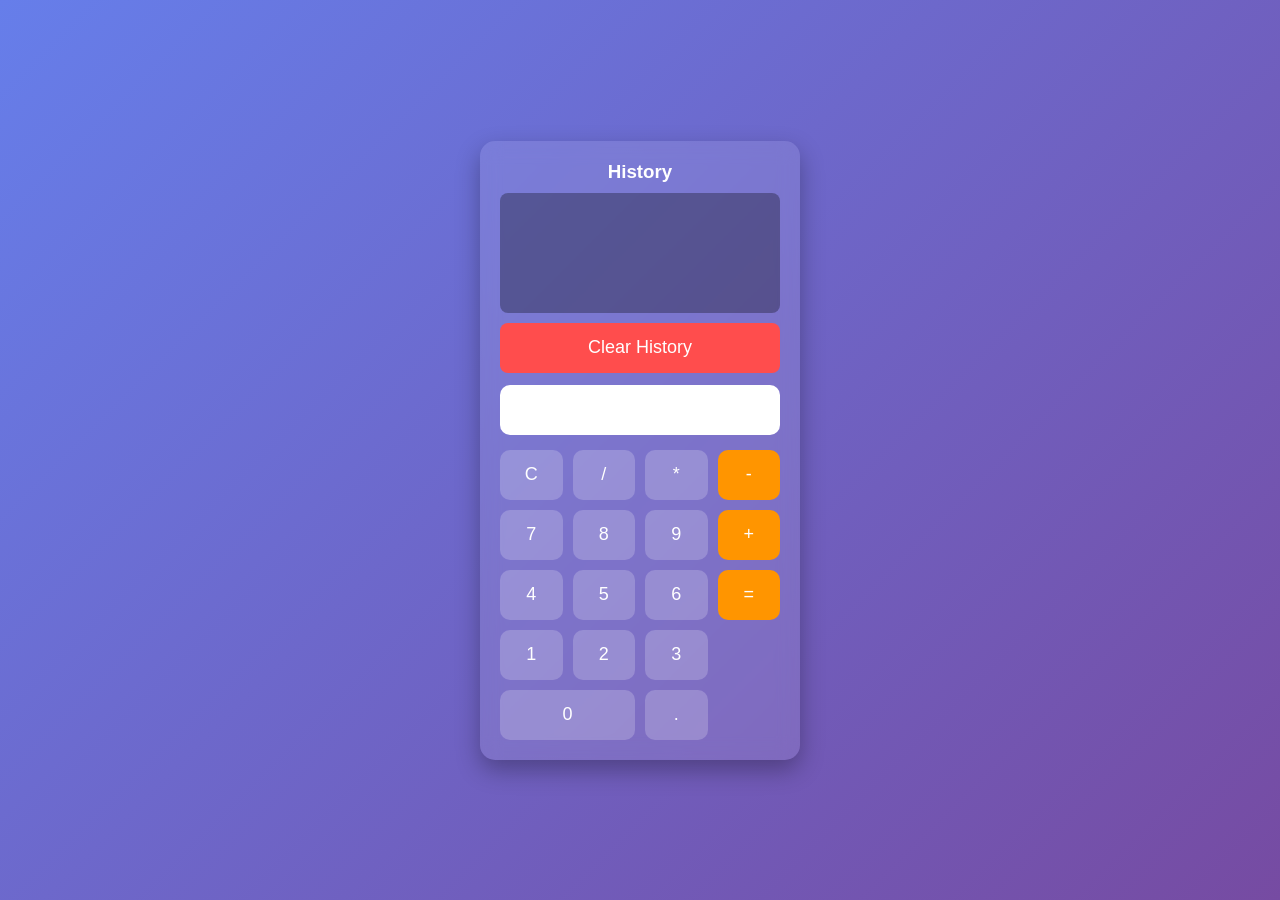
<file: Level2/Task1/simple-calculator/index.html>
<!DOCTYPE html>
<html lang="en">
<head>
<meta charset="UTF-8">
<title>Calculator</title>
<link rel="stylesheet" href="style.css">
</head>

<body>

<div class="calculator">
<h3>History</h3>
<div id="history"></div>

<button id="clearHistory">Clear History</button>
<input type="text" id="display" disabled>

<div class="buttons">

<button>C</button>
<button>/</button>
<button>*</button>
<button>-</button>

<button>7</button>
<button>8</button>
<button>9</button>
<button>+</button>

<button>4</button>
<button>5</button>
<button>6</button>
<button>=</button>

<button>1</button>
<button>2</button>
<button>3</button>

<button class="zero">0</button>
<button>.</button>

</div>

</div>

<script src="script.js"></script>

</body>
</html>
</file>
<file: Level2/Task1/simple-calculator/style.css>
*{
margin:0;
padding:0;
box-sizing:border-box;
font-family: "Segoe UI", sans-serif;
}

body{
height:100vh;
display:flex;
justify-content:center;
align-items:center;

background: linear-gradient(135deg,#667eea,#764ba2);
}

/* Calculator Container */

.calculator{
width:320px;
padding:20px;

background: rgba(255,255,255,0.1);
backdrop-filter: blur(10px);

border-radius:15px;

box-shadow:0 10px 25px rgba(0,0,0,0.3);
}

/* History Title */

.calculator h3{
color:white;
margin-bottom:10px;
text-align:center;
}

/* History Panel */

#history{
height:120px;
overflow-y:auto;

background: rgba(0,0,0,0.3);
color:white;

padding:10px;
border-radius:8px;

margin-bottom:10px;
font-size:14px;
}

/* Clear History Button */

#clearHistory{
width:100%;
padding:8px;
margin-bottom:12px;

border:none;
border-radius:8px;

background:#ff4d4d;
color:white;

cursor:pointer;
transition:0.3s;
}

#clearHistory:hover{
background:#ff1a1a;
}

/* Display Screen */

#display{
width:100%;
height:50px;

font-size:22px;
text-align:right;

padding:10px;

border:none;
border-radius:10px;

margin-bottom:15px;

background:white;
}

/* Buttons Grid */

.buttons{
display:grid;
grid-template-columns: repeat(4,1fr);
gap:10px;
}

/* Buttons */

button{
height:50px;

border:none;
border-radius:10px;

font-size:18px;

cursor:pointer;

background: rgba(255,255,255,0.2);
color:white;

transition:0.2s;
}

/* Hover Animation */

button:hover{
background: rgba(255,255,255,0.4);
transform: scale(1.05);
}

/* Special Buttons */

button:nth-child(4),
button:nth-child(8),
button:nth-child(12){
background:#ff9500;
}

button:nth-child(4):hover,
button:nth-child(8):hover,
button:nth-child(12):hover{
background:#ff7b00;
}

.zero{
grid-column: span 2;
}
</file>
